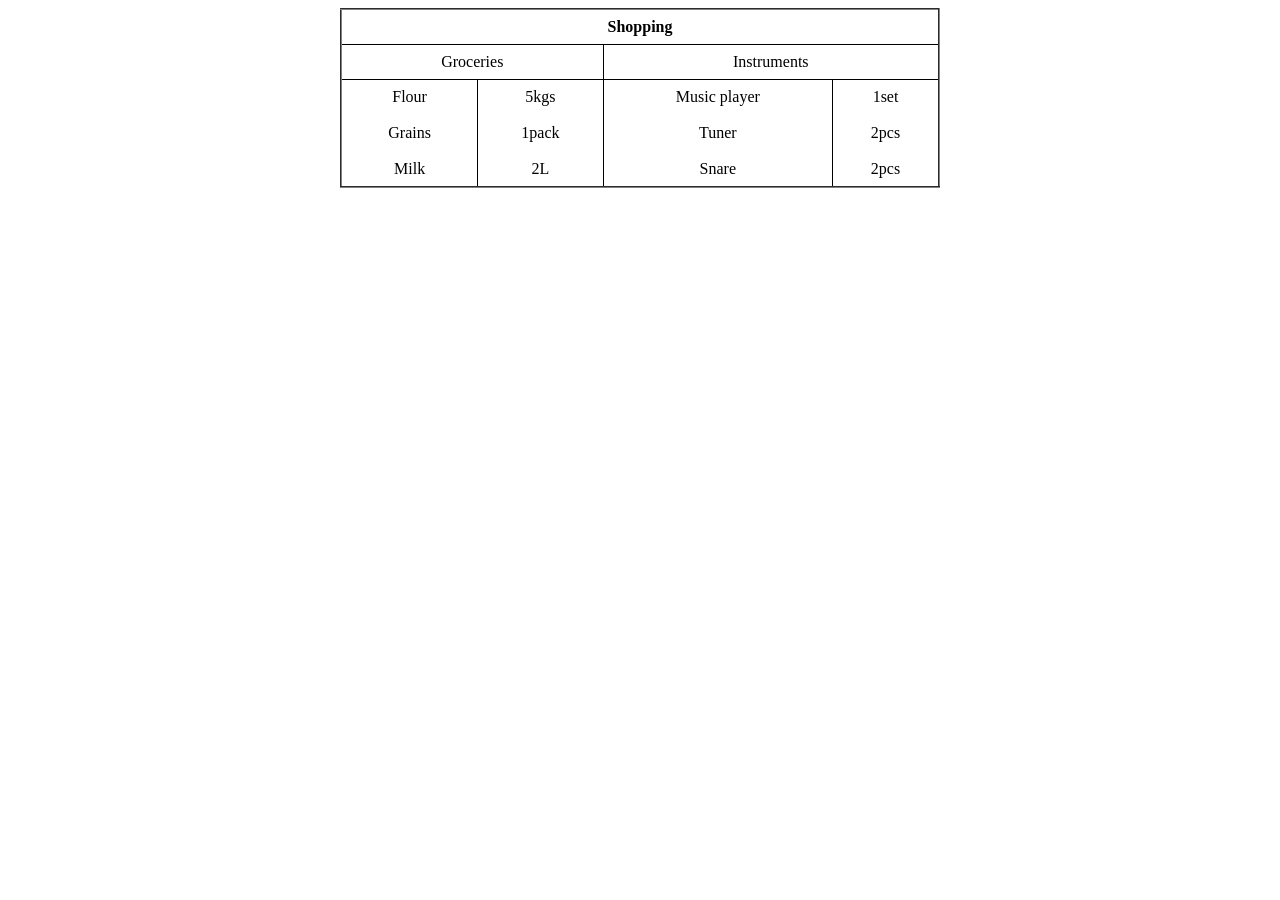
<file: table1/index.html>
<!DOCTYPE html>
<html lang="en">
<head>
    <meta charset="UTF-8">
    <meta name="viewport" content="width=device-width, initial-scale=1.0">
    <title>Item List</title>
    <link rel="stylesheet" href="style.css">
</head>
<body>
    
        <table align="center" border="2px">
          <tr>
            <th colspan="4">Shopping</th>
          </tr>
          <Tr>
            <td colspan="2">Groceries</td>
            <td colspan="2">Instruments</td>
        </Tr>
           <tr>
    <td rowspan="3">Flour <br><br> Grains <br><br> Milk</td>
    <td rowspan=3>5kgs <br><br> 1pack <br><Br>2L</td>
    <td rowspan="3">Music player <br><Br> Tuner <br><Br> Snare</td>
    <td rowspan="3">1set <br><br> 2pcs <br><br> 2pcs</td>
  </tr>     

 </table>
</body>
</html>
</file>
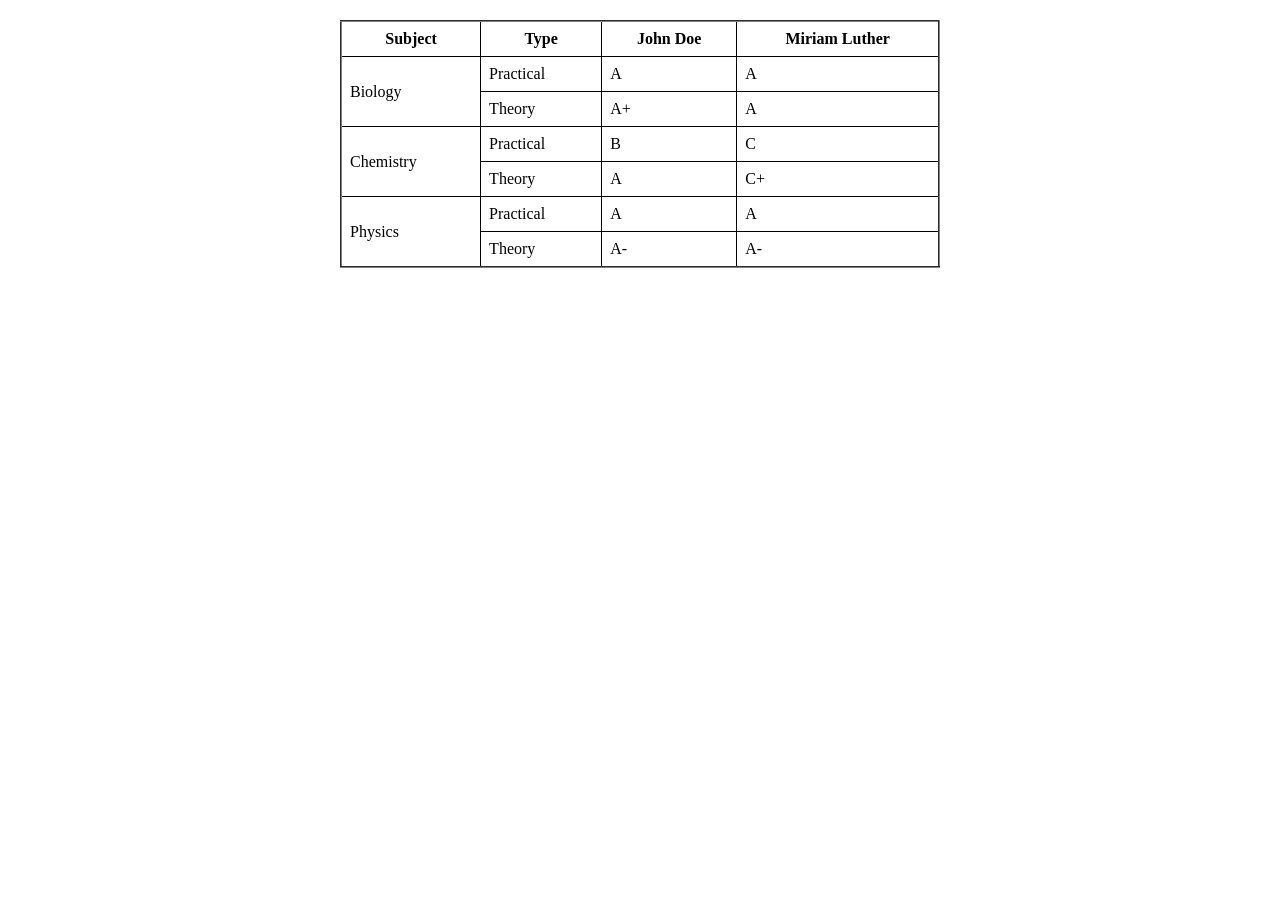
<file: table2/index.html>
<!DOCTYPE html>
<html lang="en">
<head>
    <meta charset="UTF-8">
    <meta name="viewport" content="width=device-width, initial-scale=1.0">
    <title>Document</title>
    <link rel="stylesheet" href="style.css">
</head>
<body>
    <table border="2px">
    <tr>
        <th>Subject</th>
        <th>Type</th>
        <th>John Doe</th>
        <th>Miriam Luther</th>
    </tr>

    <tr>
        <td rowspan="2">Biology</td>
        <td>Practical</td>
        <td>A</td>
        <td>A</td>
    </tr>
    <tr>
        <td>Theory</td>
        <td>A+</td>
        <td>A</td>
    </tr>

    <tr>
        <td rowspan="2">Chemistry</td>
        <td>Practical</td>
        <td>B</td>
        <td>C</td>
    </tr>
    <tr>
        <td>Theory</td>
        <td>A</td>
        <td>C+</td>
    </tr>

    <tr>
        <td rowspan="2">Physics</td>
        <td>Practical</td>
        <td>A</td>
        <td>A</td>
    </tr>
    <tr>
        <td>Theory</td>
        <td>A-</td>
        <td>A-</td>
    </tr>

</table>
</body>
</html>
</file>
<file: table1/style.css>
table{
    width: 600px;
    border-collapse: collapse;
    text-align: center;
}

th, td {
      border: 1px solid black;
      padding: 8px;
    }
</file>
<file: table2/style.css>
table {
    border-collapse: collapse;
    margin: 20px auto;
    width: 600px;
}

th, td {
    border: 1px solid black;
    padding: 8px;
}
</file>
